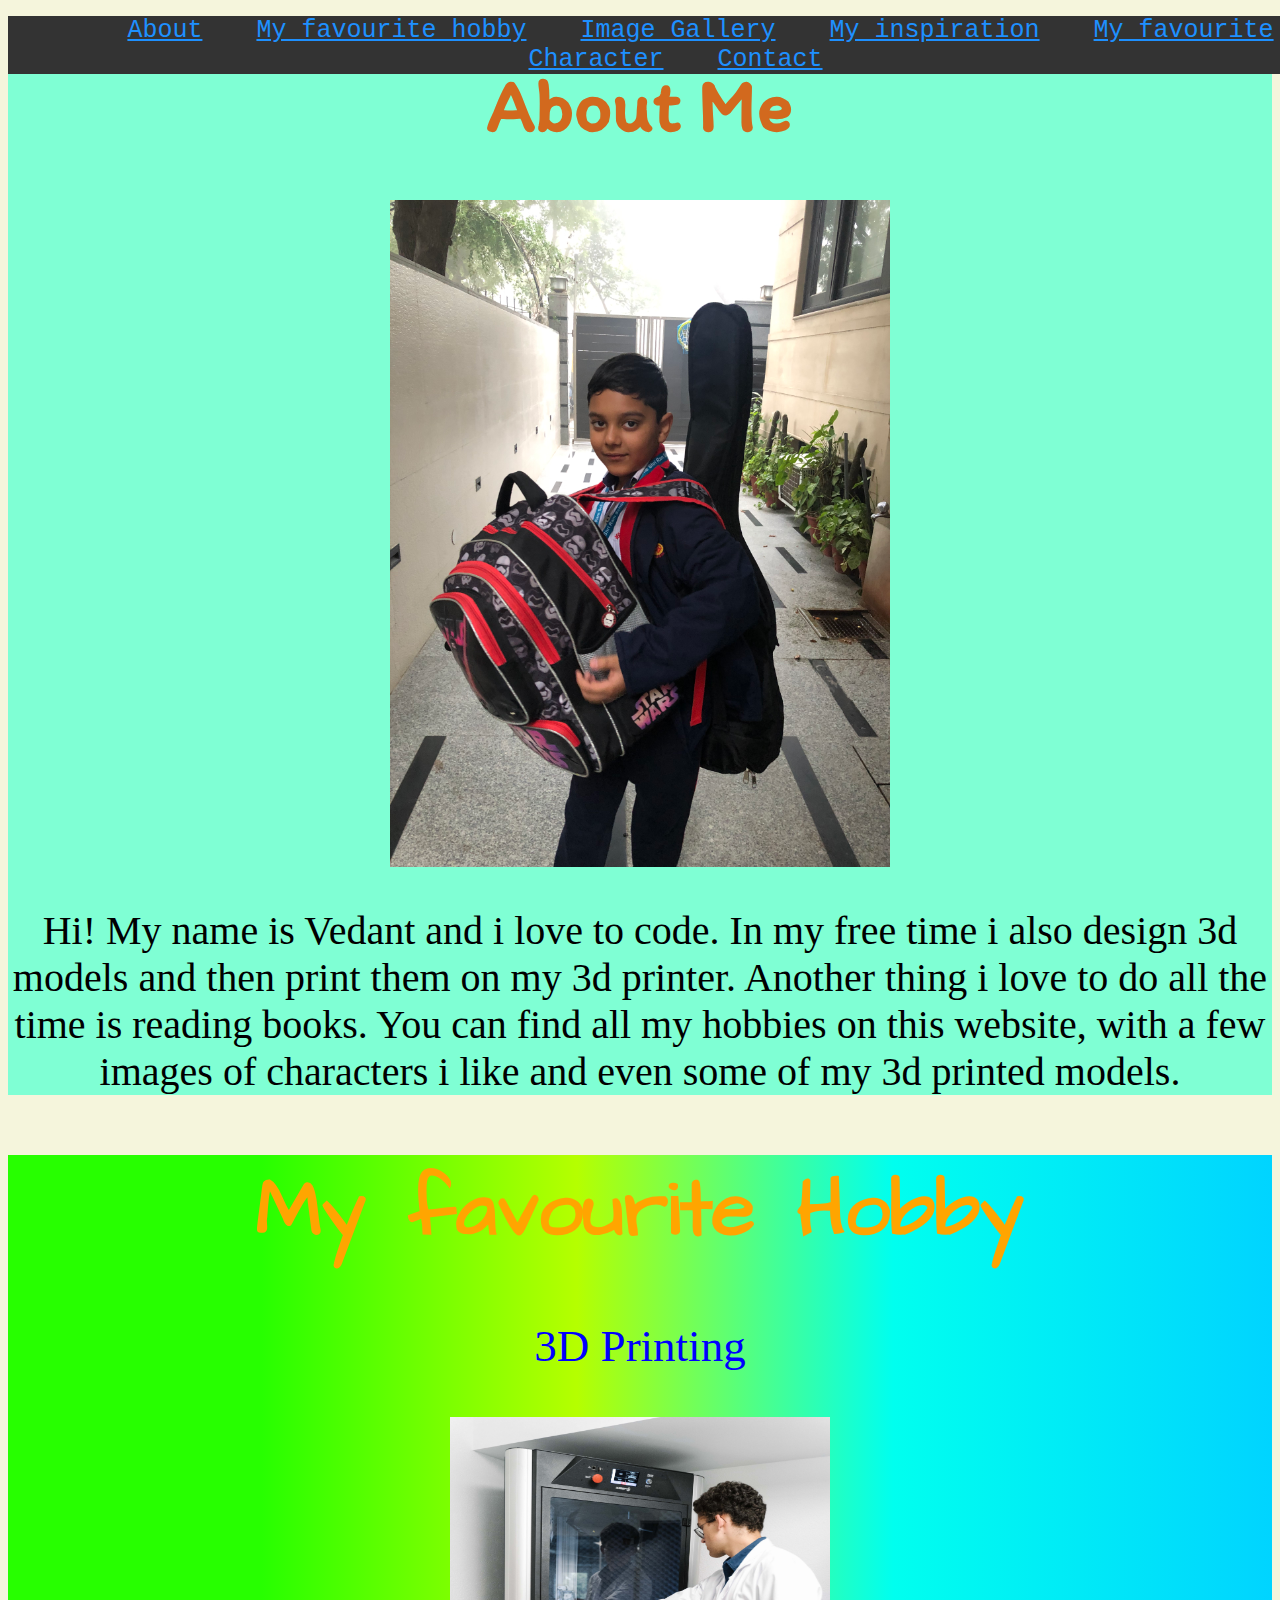
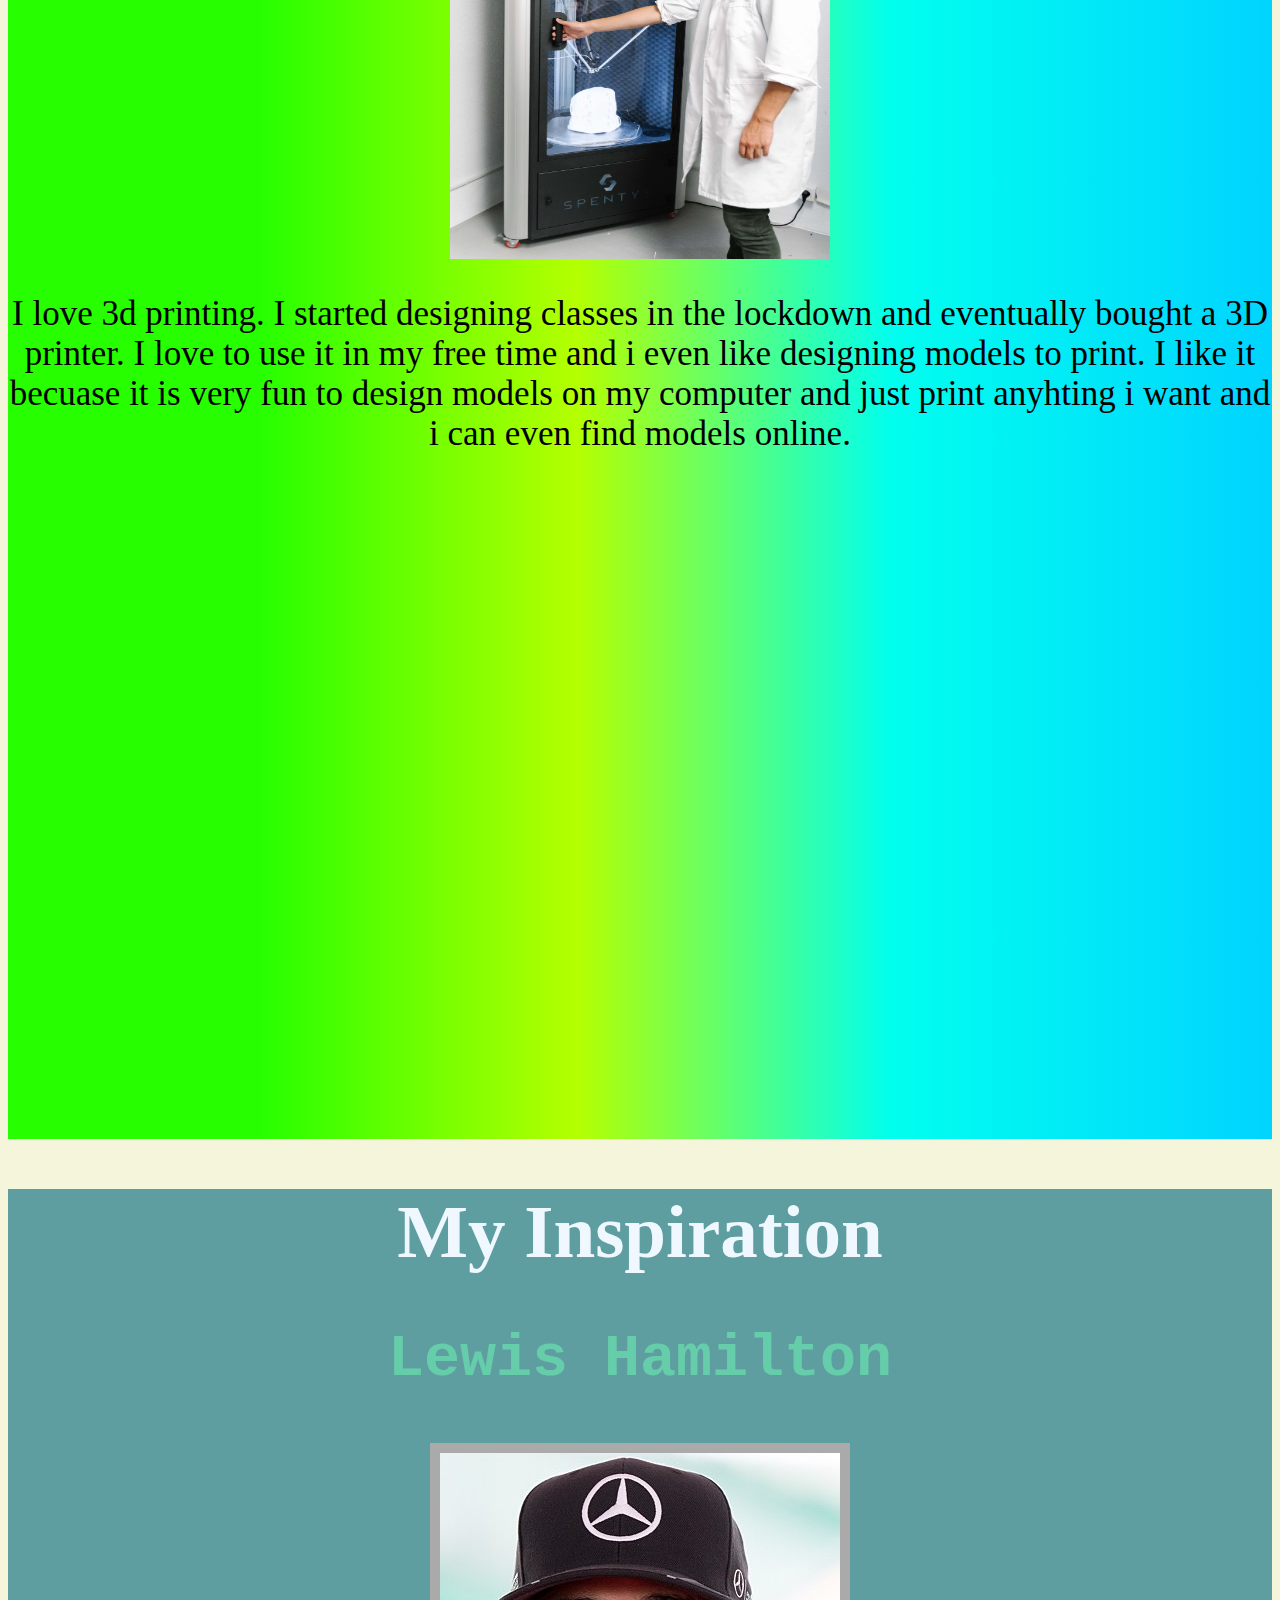
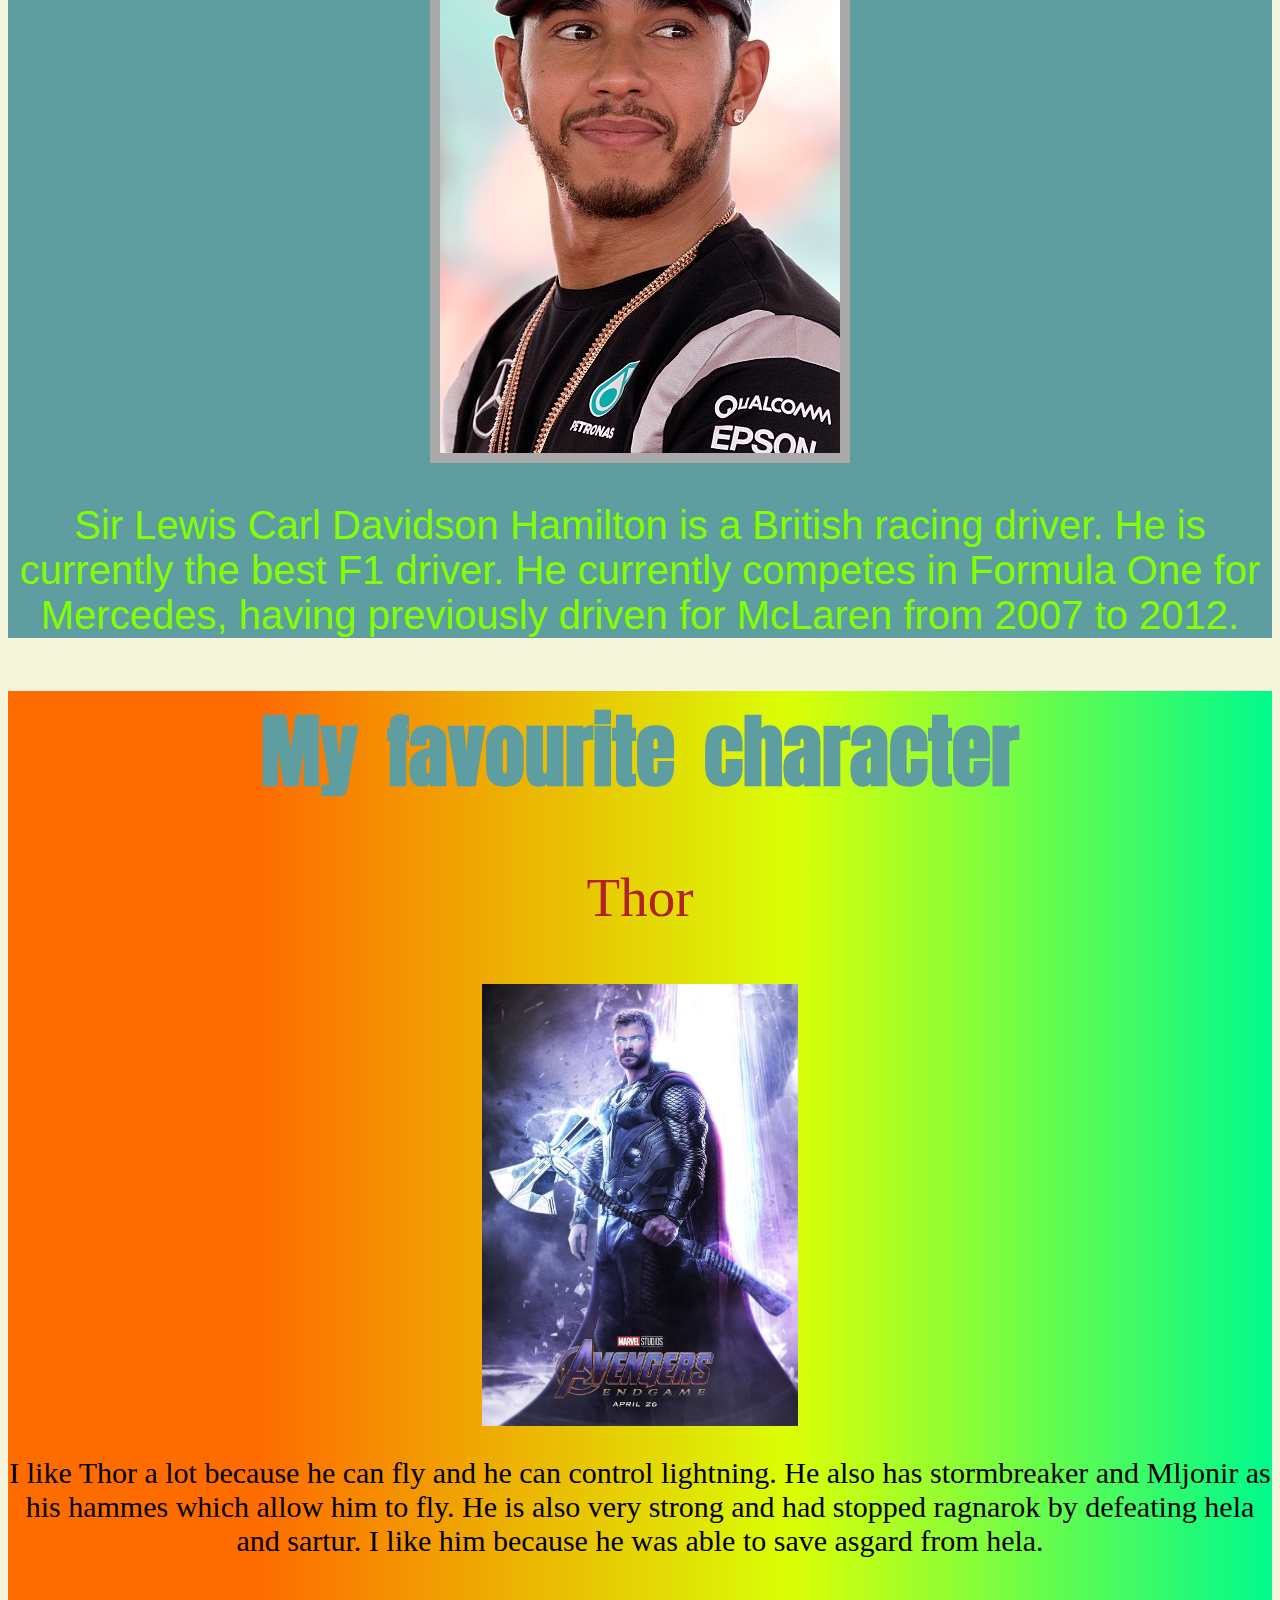
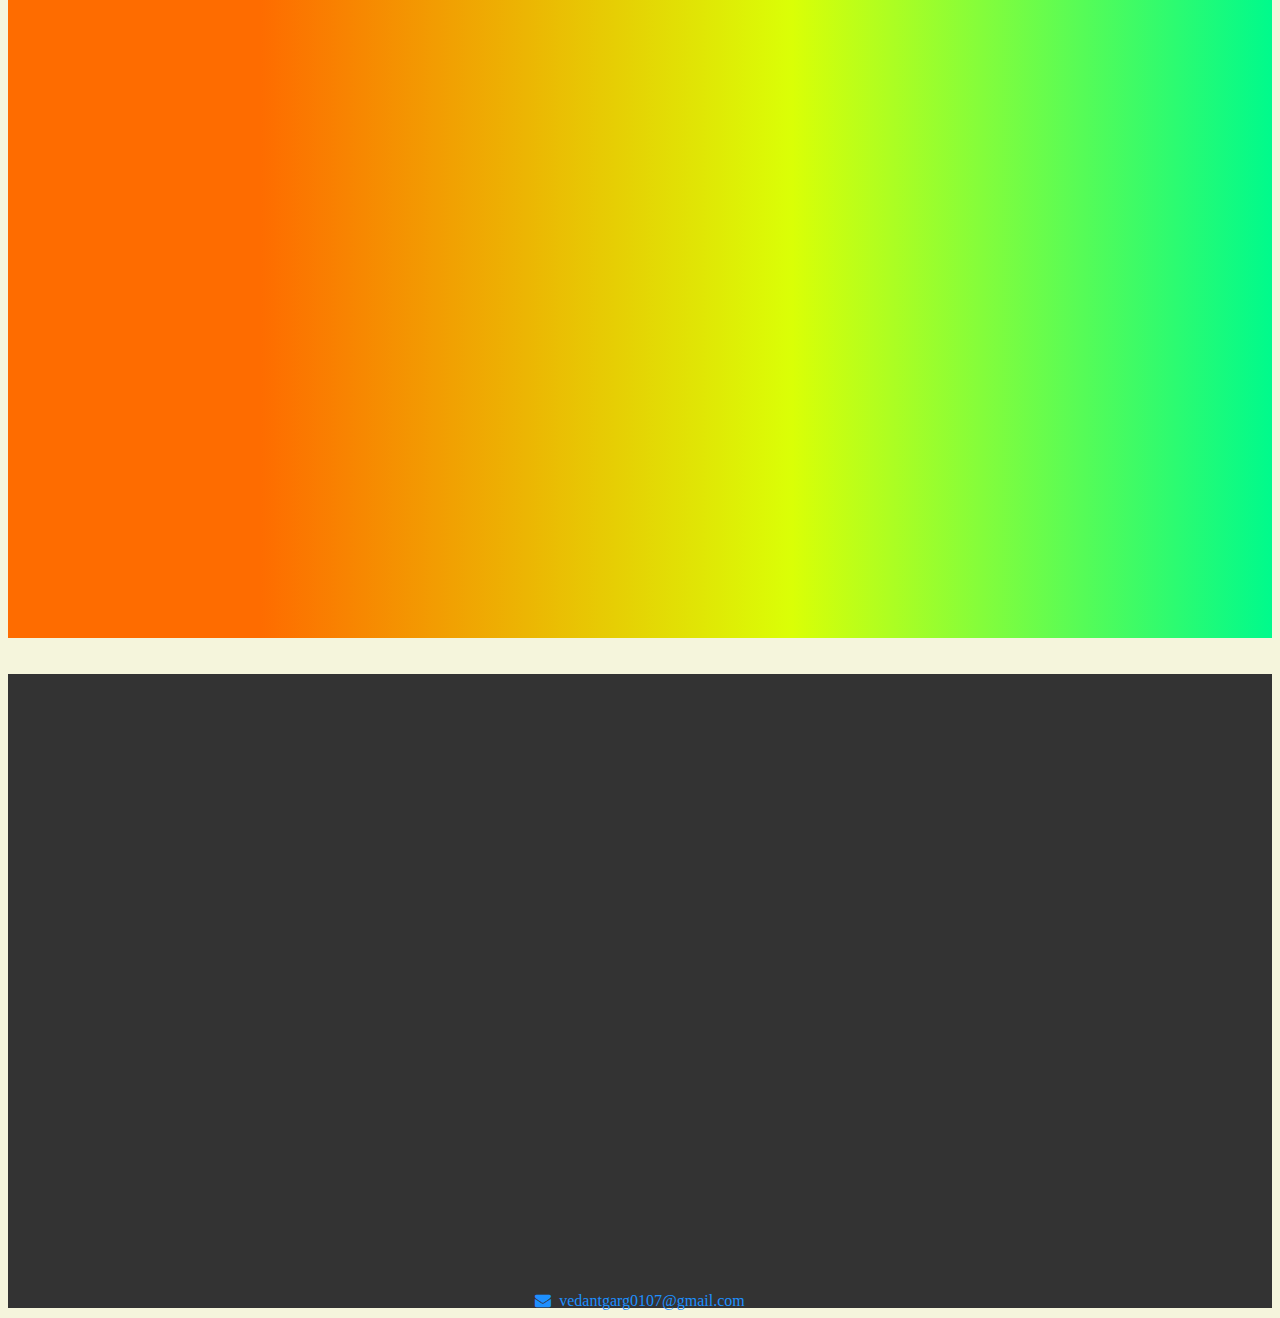
<file: index.html>
<html>
<head>
<title> "My favourite hobby"
</title>
<link rel="preconnect" href="https://fonts.gstatic.com">
    <link rel="preconnect" href="https://fonts.gstatic.com">
<link href="https://fonts.googleapis.com/css2?family=Anton&family=Architects+Daughter&display=swap" rel="stylesheet">
<link href="https://fonts.googleapis.com/css2?family=Anton&display=swap" rel="stylesheet">
    <link rel="preconnect" href="https://fonts.gstatic.com">
<link href="https://fonts.googleapis.com/css2?family=Itim&display=swap" rel="stylesheet">
<link rel="stylesheet" href="design.css">
<link rel="stylesheet" href="https://cdnjs.cloudflare.com/ajax/libs/font-awesome/4.7.0/css/font-awesome.min.css">
</head>
  <body>
<ul class="menu">
<li class="links"><a href="#about">About</a></li>
    <li class="links"><a href="#hobby">My favourite hobby</a></li>
    <li class="links"><a href="collection.html">Image Gallery</a></li>
    <li class="links"><a href="#inspiration">My inspiration</a></li>
    <li class="links"><a href="#character">My favourite Character</a></li>
    <li class="links"><a href="#contact">Contact</a></li>
      </ul>
       <section id="about">
        <h1 id="aboutme">About Me</h1>
           <img id="myimage" src="3cd4d5d0-ee71-47e9-b7a4-960b9164a193.jpeg">
        <p id="hi">Hi! My name is Vedant and i love to code. In my free time i also design 3d models and then print them on my 3d printer. Another thing i love to do all the time is reading books. You can find all my hobbies on this website, with a few images of characters i like and even some of my 3d printed models.</p>
    </section>
      <section id="hobby">
      <h1 id="hobbytext"> My favourite Hobby </h1>
    <p id="subheading"> 3D Printing 
    </p>
    <img id="image" src="photo-1612888073468-eba93f586761.jpeg">
 <div>
<p id="reason"> I love 3d printing. I started designing classes in the lockdown and eventually bought a 3D printer. I love to use it in my free time and i even like designing models to print. I like it becuase it is very fun to design models on my computer and just print anyhting i want and i can even find models online. </p>
      </div>
          <iframe class="video" width="1000" height="600" src="https://www.youtube.com/embed/Vx0Z6LplaMU" title="YouTube video player" frameborder="0" allow="accelerometer; autoplay; clipboard-write; encrypted-media; gyroscope; picture-in-picture" allowfullscreen></iframe>
      </section>
      <section id="inspiration">
      <h1 id="myinspiration">My Inspiration</h1>
          <h2 id="lewis">Lewis Hamilton</h2>
          <span>
              <a href="https://en.wikipedia.org/wiki/Lewis_Hamilton" target="_blank">
          <img id="lewishamilton" src="400px-Lewis_Hamilton_2016_Malaysia_2.jpg">
                  </a></span>
          <p id="hamilton">Sir Lewis Carl Davidson Hamilton is a British racing driver. He is currently the best F1 driver. He currently competes in Formula One for Mercedes, having previously driven for McLaren from 2007 to 2012.</p>
      </section>
      <section id="character">
      <h1 id="favc">My favourite character</h1>
        <p id="name">Thor</p>
          <img id="thor" src="01e8aa52b1fed0eaa3840d105c328fed.jpeg">
          <p id="whyilike">I like Thor a lot because he can fly and he can control lightning. He also has stormbreaker and Mljonir as his hammes which allow him to fly. He is also very strong and had stopped ragnarok by defeating hela and sartur. I like him because he was able to save asgard from hela.</p>
          <iframe class="video2" width="1000" height="600" src="https://www.youtube.com/embed/5tp42sC9cN0" title="YouTube video player" frameborder="0" allow="accelerometer; autoplay; clipboard-write; encrypted-media; gyroscope; picture-in-picture" allowfullscreen></iframe>
      </section>
      <br>
      <br>
      <section id="contact">
     <iframe src="https://www.google.com/maps/embed?pb=!1m18!1m12!1m3!1d3549.400402078628!2d78.0399481502276!3d27.175149555202402!2m3!1f0!2f0!3f0!3m2!1i1024!2i768!4f13.1!3m3!1m2!1s0x39747121d702ff6d%3A0xdd2ae4803f767dde!2sTaj%20Mahal!5e0!3m2!1sen!2sin!4v1620379220558!5m2!1sen!2sin" width="100%" height="600" style="border:0;" allowfullscreen="" loading="lazy"></iframe>
          <br>
          <br>
        <a href="mailto:vedantgarg0107@gmail.com?Subject=Hello" id="gmail">
        <i class="fa fa-envelope"> &nbsp;<span id="gmail1">vedantgarg0107@gmail.com</span></i>  
          </a>
      </section>
    </body>
      </html>
</file>
<file: design.css>
body{
text-align: center;
    background-color:beige;
}
#hobbytext{
  word-spacing: 10px;
    font-size: 80px;
  color: orange;

font-family: 'Architects Daughter', cursive;
}
#subheading{
  font-size: 45px;
  color: blue;
}
#image{
  height: 50%;
  width: 30%; 
}
#like{
font-size:30px;
}

#reason{
    font-size: 35px;
}
#hobby{
    background: rgb(39,255,0);
background: linear-gradient(90deg, rgba(39,255,0,1) 20%, rgba(181,255,0,1) 45%, rgba(0,255,239,1) 70%, rgba(0,212,255,1) 100%);
margin-top: 60px;
 
}
.links{
    display: inline;
    padding: 20px;
    font-size: 25px;
    font-family: monospace;
    margin-left: 5px;
    margin-right: 5px;
    color: dodgerblue
}
.links:hover{
    font-size: 30px;
}
.menu{
background-color: #333;
    position: fixed;
    top: 0px;
    width: 100%;
}
#character{
    background: rgb(254,108,0);
background: linear-gradient(90deg, rgba(254,108,0,1) 20%, rgba(218,255,6,1) 62%, rgba(0,250,140,1) 100%);
}
#favc{
 font-size: 80px;
font-family: 'Anton', sans-serif;
    word-spacing: 10px;
    color:cadetblue
}
#name{
   font-size: 55px;
    color:firebrick;
}
#thor{
    height: 50%;
    width: 25%;
}
#whyilike{
    font-size: 30px;
}
.video{
    padding-top: 10px;
    padding-bottom: 40px;
}
.video2{
    padding-top: 10px;
    padding-bottom: 40px;
}
a{
 color: dodgerblue
}
#aboutme{
    font-family: 'Itim', cursive;
    font-size: 75px;
    color:chocolate
}
#about{
    margin-top: 60px;
    background-color:aquamarine
}
#hi{
    font-size: 40px
}
#myimage{
    width: 500px
}
#lewishamilton{
    transition: transform .2s;
    border: 10px solid #AAAAAA;
}
#lewishamilton:hover{
    transform:scale(0.9);
}
#inspiration{
background-color:cadetblue
}
#lewis{
 font-size: 60px;
    font-family:monospace;
    color: mediumaquamarine
}
#myinspiration{
    font-size: 75px;
    font-family: fantasy;
    color: aliceblue
}
#hamilton{
    font-size: 40px;
    font-family:sans-serif;
    color: chartreuse
}
#contact{
    background-color:#333
}
</file>
